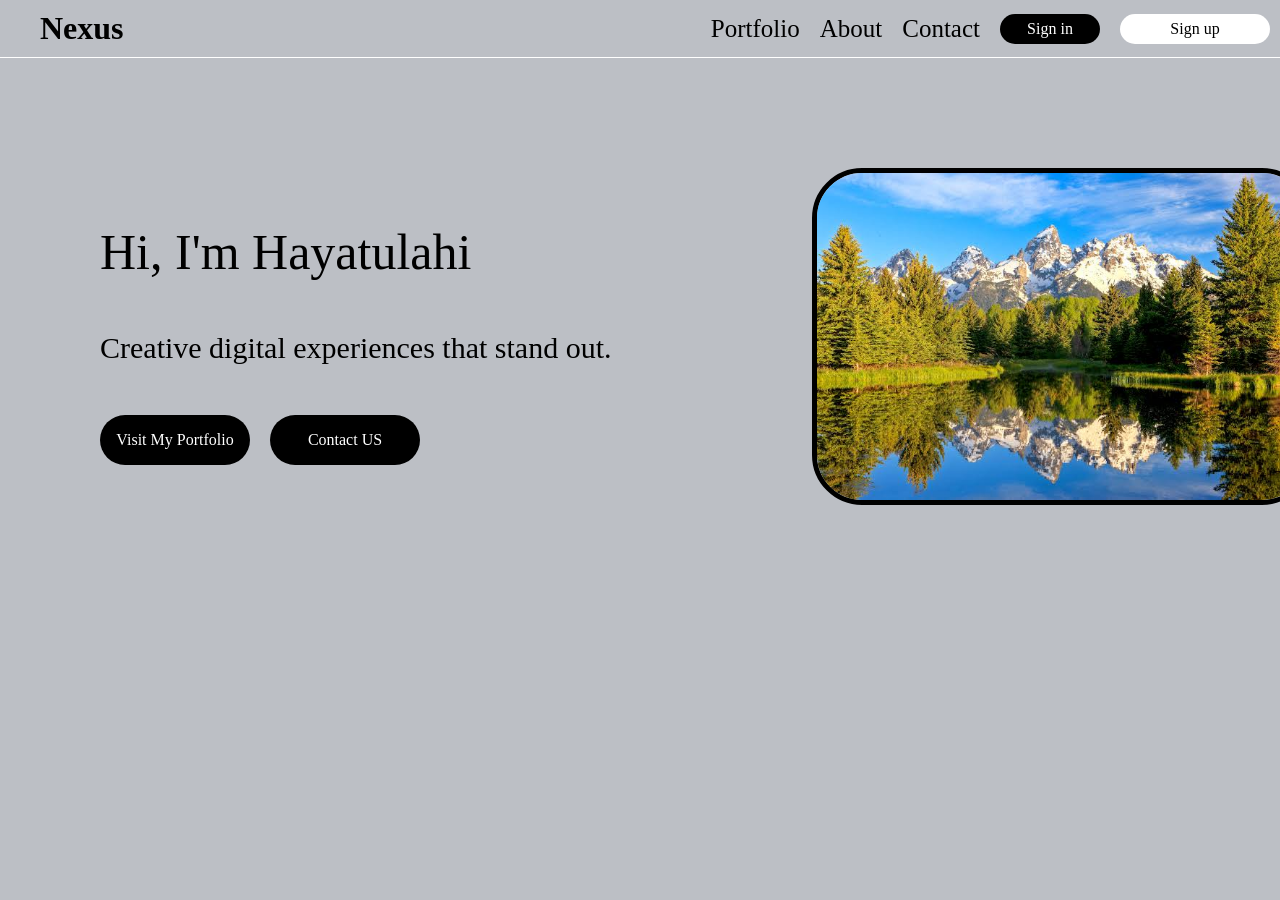
<file: index.html>
<!DOCTYPE html>
<html lang="en">
<head>
    <meta charset="UTF-8">
    <meta name="viewport" content="width=device-width, initial-scale=1.0">
    <link rel="stylesheet" href="style.css">
    <title>Nexus</title>
</head>
<body>
    <div class="d1">
        <header>
            <h1>Nexus</h1>
        </header>
        <nav class="n1">
            <a href="" class="a1">Portfolio</a>
            <a href="" class="a1">About</a>
            <a href="contact us/contactus.html" class="a1">Contact</a>
            <a href="" class="a2">Sign in</a>
            <a href="" class="a3">Sign up</a>
        </nav>
    </div>
    <article>
        <div class="d2">
            <p class="p1">Hi, I'm Hayatulahi</p>
            <p class="p2">Creative digital experiences that stand out.</p>
            <div class="d4">
                <a href="portfolio/portfolio.html" class="a4">Visit My Portfolio</a>
                <a href=".//contact us/contactus.html" class="a4">Contact US</a>
            </div>
        </div>
        <div class="d3">
            <img src="image/images (2).jpg" alt="image1">
        </div>
    </article>
</body>
</html>
</file>
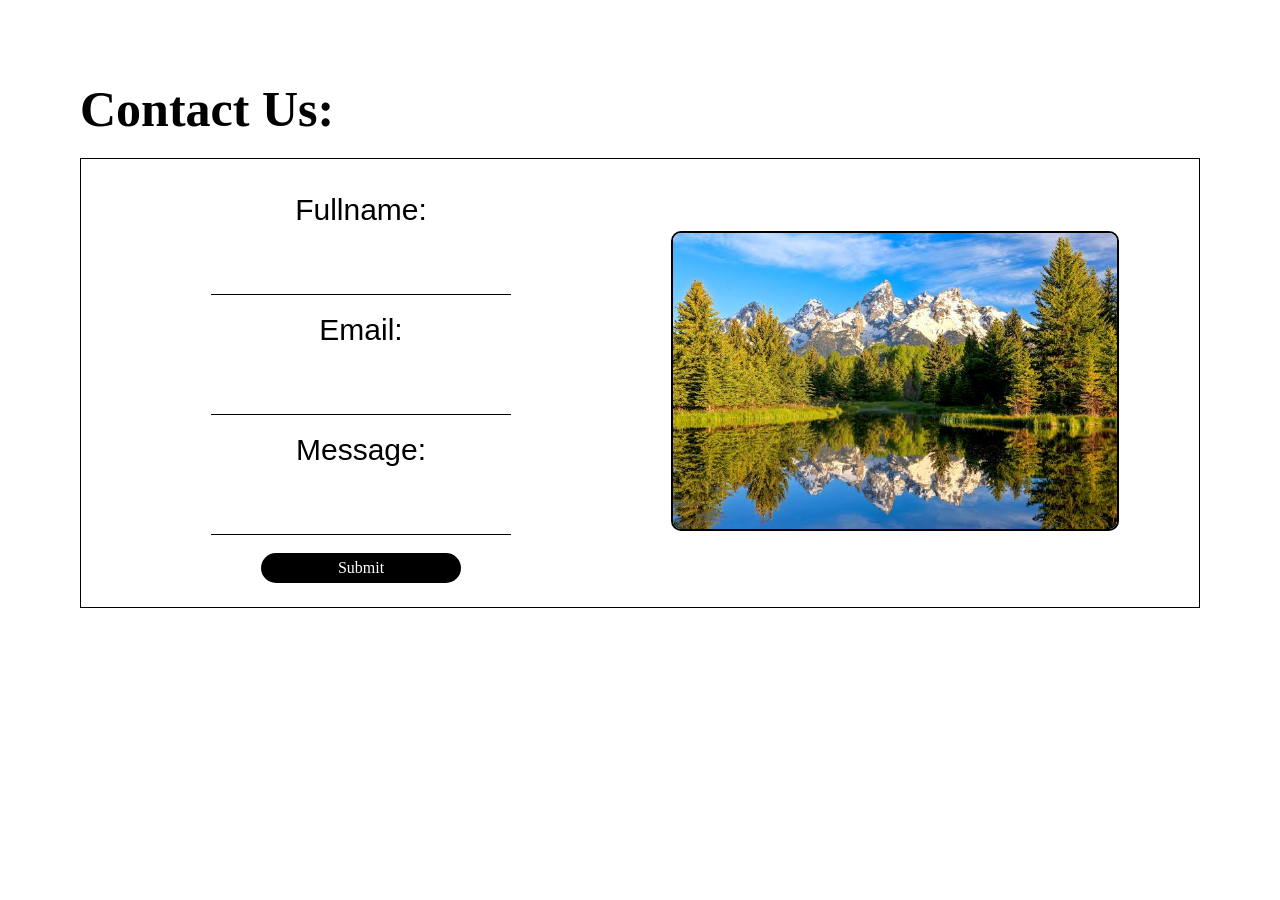
<file: contact us/contactus.html>
<!DOCTYPE html>
<html lang="en">
<head>
    <meta charset="UTF-8">
    <meta name="viewport" content="width=device-width, initial-scale=1.0">
    <link rel="stylesheet" href="contactus.css">
    <title>Contact US</title>
</head>
<body>
    <h1 class="c1">Contact Us:</h1>
    <div class="d1">
        <form action="">
            <label for="name" class="l1">Fullname:</label><br>
            <input type="text" name="name" id="name" class="i1"><br>
            <label for="name" class="l1">Email:</label><br>
            <input type="email" name="email" id="email" class="i1"><br>
            <label for="name" class="l1">Message:</label><br>
            <input type="text" name="message" id="message" class="i1"><br>
            <a href="" class="a1">Submit</a>
        </form>
        <div class="d5">
            <img src="..//image/images (2).jpg" alt="image1">
        </div>
    </div>
</body>
</html>
</file>
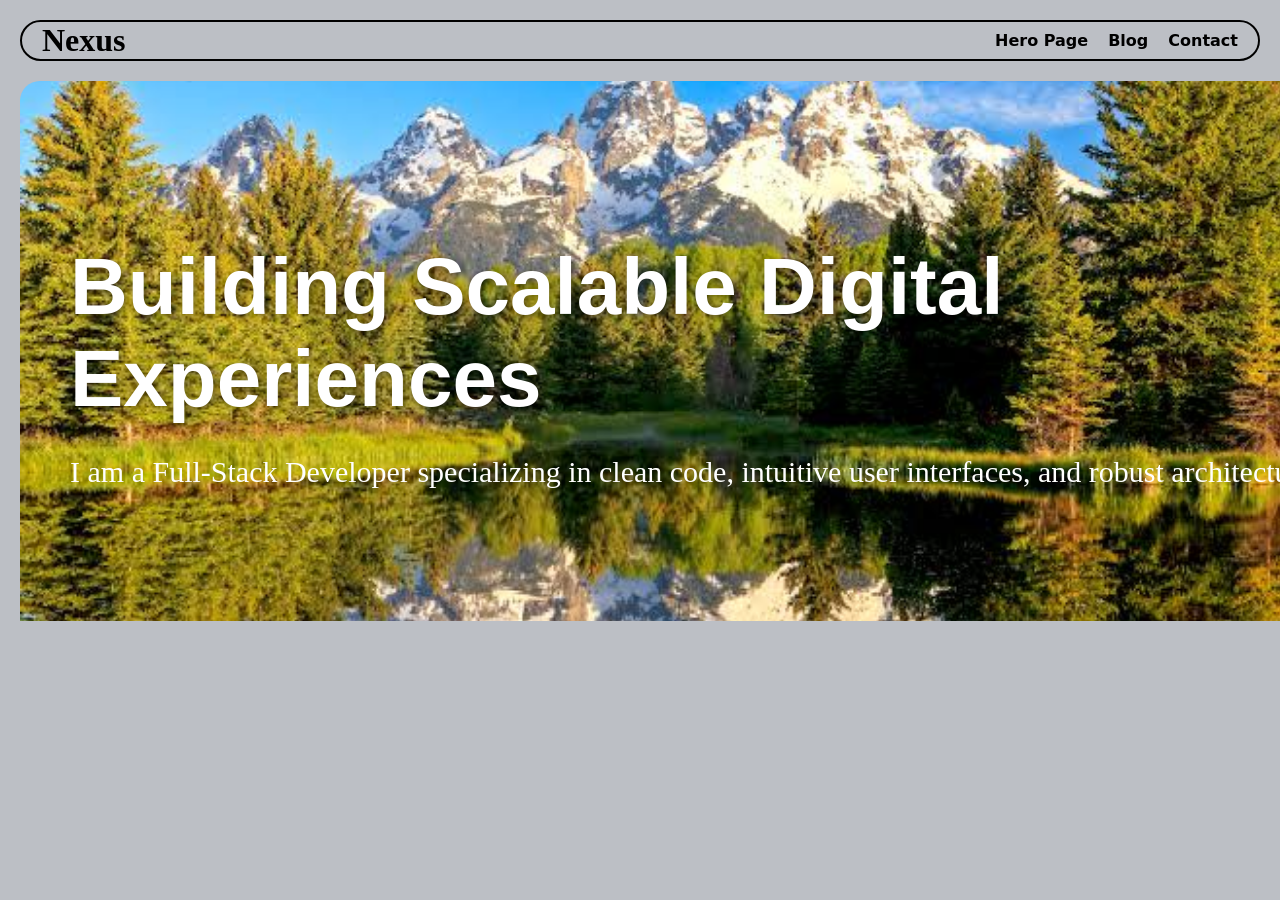
<file: portfolio/portfolio.html>
<!DOCTYPE html>
<html lang="en">
<head>
    <meta charset="UTF-8">
    <meta name="viewport" content="width=device-width, initial-scale=1.0">
    <title>Document</title>
    <link rel="stylesheet" href="portfolio.css">
</head>
<body>
    <div class="d1">
        <header>
            <h1>Nexus</h1>
        </header>
        <nav class="n1">
            <a href="../index.html" class="a1">Hero Page</a>
            <a href="" class="a1">Blog</a>
            <a href="..//contact us/contactus.html" class="a1">Contact</a>
        </nav>
    </div>
    <article>
        <div class="d2">
            <div class="d3">
                <h1 class="h2">Building Scalable Digital Experiences</h1>
                <p class="p1">I am a Full-Stack Developer specializing in clean code, intuitive user interfaces, and robust architecture.</p>
            </div>
        </div>
    </article>
</body>
</html>
</file>
<file: style.css>
* {
    margin: 0px;
    padding: 0px;
    box-sizing: border-box;
}

body {
    background-color: rgb(188, 191, 197);
}
.d1 {
    display: flex;
    justify-content: space-between;
    align-items: center;
    padding: 10px;
    border-bottom: 1px solid white;
}

h1 {
    padding-left: 30px;
    font-family: Cambria, Cochin, Georgia, Times, 'Times New Roman', serif;
}

.n1 {
    display: flex;
    align-items: center;
    gap: 20px;
}

.a1 {
    text-decoration: none;
    color: black;
    font-size: 25px;
    font-family: Cambria, Cochin, Georgia, Times, 'Times New Roman', serif;
}

.a1:hover {
    text-decoration: underline;
}

.a2 {
    display: flex;
    justify-content: center;
    align-items: center;
    background-color: black;
    color: white;
    border-radius: 50px;
    text-decoration: none;
    width: 100px;
    height: 30px;
}
.a2:hover {
    outline: 3px solid black;
    outline-style: solid;
    outline-offset: 2px;
}

.a3 {
    display: flex;
    justify-content: center;
    align-items: center;
    background-color: white;
    color: black;
    border-radius: 50px;
    text-decoration: none;
    width: 150px;
    height: 30px;
}
.a3:hover {
    outline: 3px solid white;
    outline-style: solid;
    outline-offset: 2px;
}

article {
    display: flex;
    padding-top: 50px;
    padding-left: 100px;
}
.d3 {
    padding-left: 200px;
    padding-top: 60px;
}
.d3 img {
    width: 500px;
    height: auto;
    border-radius: 50px;
    border: 5px solid black;
    position: fixed;
}
.p1 {
    font-size: 50px;
    font-family: Cambria, Cochin, Georgia, Times, 'Times New Roman', serif;
    padding-bottom: 50px;
}

.d2 {
    padding-top: 115px;
    padding-bottom: 80px;
}
.p2 {
    font-size: 30px;
}
.a4 {
    display: flex;
    justify-content: center;
    align-items: center;
    background-color: black;
    color: white;
    text-decoration: none;
    width: 150px;
    height: 50px;
    margin-top: 30px;
    border-radius: 50px;
}
.d4 {
    display: flex;
    justify-content: start;
    align-items: center;
    gap: 20px;
    margin-top: 20px;
}
.a4:hover {
    background-color: white;
    color: black;
}
</file>
<file: contact us/contactus.css>
* {
    margin: 0px;
    padding: 0px;
    box-sizing: border-box;
}
.c1 {
    padding-top: 80px;
    padding-left: 80px;
    padding-bottom: 20px;
    font-family: Cambria, Cochin, Georgia, Times, 'Times New Roman', serif;
    font-size: 50px;
}
.d1 {
    display: flex;
    justify-content: space-around;
    align-items: center;
    border: 1px solid black;
    height: 450px;
    margin-left: 80px;
    margin-right: 80px;
}
form {
    padding-top: 10px;
    padding-left: 50px;
    display: flex;
    flex-direction: column;
    align-items: center;
}

.l1 {
    
    font-size: 30px;
    font-family: 'Franklin Gothic Medium', 'Arial Narrow', Arial, sans-serif;
}
.i1 {
    background-color: transparent;
    border: 0px;
    border-bottom: 1px solid black;
    width: 300px;
    height: 50px;
}

.i1:hover {
    border: 1px solid black;
}
.a1 {
    display: flex;
    justify-content: center;
    align-items: center;
    background-color: black;
    border-radius: 50px;
    color: white;
    text-decoration: none;
    width: 200px;
    height: 30px;
}
.a1:hover {
    outline: 2px solid black;
    outline-offset: 1px;
    color: black;
    background-color: white;
}
.d5 img {
    height: 300px;
    border: 2px solid black;
    border-radius: 10px;
}
</file>
<file: portfolio/portfolio.css>
* {
    margin: 0px;
    padding: 0px;
    box-sizing: border-box;
}
body {
    background-color: #bcbfc5;
}
.d1 {
    display: flex;
    justify-content: space-between;
    align-items: center;
    margin: 20px;
    background: #BCBFC5;
    border: 2px solid black;
    border-radius: 50px;
    padding-left: 20px;
    padding-right: 20px;
    position: sticky;
    top: 0px;
    z-index: 1000;
}
.n1 {
    display: flex;
    gap: 20px;
}
.a1 {
    text-decoration: none;
    color: black;
    font-weight: 700;
    font-family: system-ui, -apple-system, BlinkMacSystemFont, 'Segoe UI', Roboto, Oxygen, Ubuntu, Cantarell, 'Open Sans', 'Helvetica Neue', sans-serif;
}

.d2 {
    background-image: url(../image/images\ \(2\).jpg);
    background-position: center;
    background-size: cover;
    width: 1320px;
    height: 540px;
    margin: 20px;
    border-radius: 20px 20px 0 0 ;
}
.d3 {
    padding-left: 50px;
    padding-top: 160px;
}
.h2 {
    font-size: 80px;
    color: white;
    font-family: 'Trebuchet MS', 'Lucida Sans Unicode', 'Lucida Grande', 'Lucida Sans', Arial, sans-serif;
    text-shadow: 2px 2px 8px rgba(0,0,0,0.5);
}
.p1 {
    color: white;
    font-size: 30px;
    padding-top: 30px;
}
</file>
